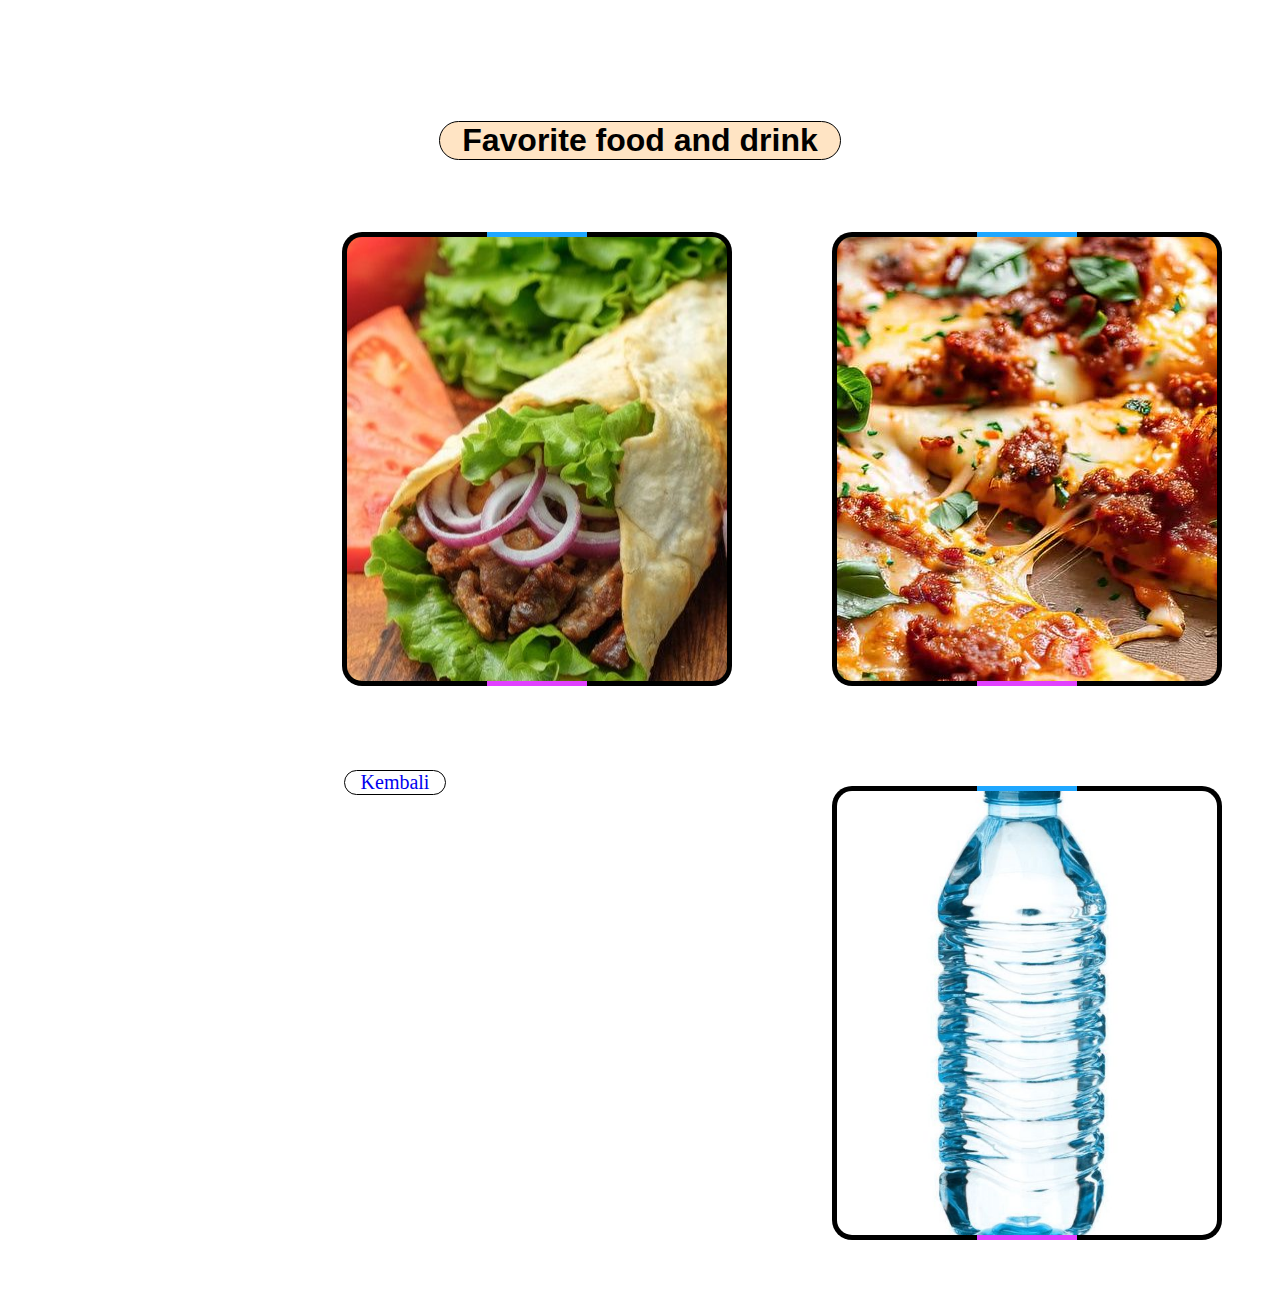
<file: favfood.html>
<!DOCTYPE html>
<html lang="en">
<head>
    <meta charset="UTF-8">
    <meta name="viewport" content="width=device-width, initial-scale=1.0">
    <title>Document</title>
</head>
<body>
    <style>
        .card {
            
  width: 190px;
  height: 254px;
  background-color: black;
  position: relative;
  display: flex;
  justify-content: center;
  align-items: center;
  float: right;
  place-content: center;
  place-items: center;
  overflow: hidden;
  border-radius: 20px;
  margin-top: 100px;
  margin: 50px;
  padding: 100px;
  
}

.card h2 {

  z-index: 1;
  color: black;
  font-size: 2em;
  
  
}

.card::before {
    
  content: '';
  position: absolute;
  width: 100px;
  background-image: linear-gradient(180deg, rgb(0, 183, 255), rgb(255, 48, 255));
  height: 130%;
  animation: rotBGimg 3s linear infinite;
  transition: all 0.2s linear;
}

@keyframes rotBGimg {
  from {
    transform: rotate(0deg);
  }

  to {
    transform: rotate(360deg);
  }
}

.card::after {
  content: '';
  position: absolute;
  background-image: url(images/pizza.jpg)
  ;
  inset: 5px;
  border-radius: 15px;
  background-position: center;
}  
/* card-2 */
.card-2 {
            
            width: 190px;
            height: 254px;
            background-color: black;
            position: relative;
            display: flex;
            justify-content: center;
            align-items: center;
            float: right;
            place-content: center;
            place-items: center;
            overflow: hidden;
            border-radius: 20px;
            margin-top: 100px;
            margin: 50px;
            padding: 100px;
            
          }
          
          .card-2 h2 {
          
            z-index: 1;
            color: black;
            font-size: 2em;
        
            
            
          }
          
          .card-2::before {
              
            content: '';
            position: absolute;
            width: 100px;
            background-image: linear-gradient(180deg, rgb(0, 183, 255), rgb(255, 48, 255));
            height: 130%;
            animation: rotBGimg 3s linear infinite;
            transition: all 0.2s linear;
          }
          
          @keyframes rotBGimg {
            from {
              transform: rotate(0deg);
            }
          
            to {
              transform: rotate(360deg);
            }
          }
          
          .card-2::after {
            content: '';
            position: absolute;
            background-image: url(images/kebab.jpg)
            ;
            inset: 5px;
            border-radius: 15px;
            background-position: center;
          }  

          /* card-3 */

          .card-3 {
            
            width: 190px;
            height: 254px;
            background-color: black;
            position: relative;
            display: flex;
            justify-content: center;
            align-items: center;
            float: right;
            place-content: center;
            place-items: center;
            overflow: hidden;
            border-radius: 20px;
            margin-top: 100px;
            margin: 50px;
            padding: 100px;
            
          }
          
          .card-3 h2 {
          
            z-index: 1;
            color: black;
            font-size: 2em;
            
            
          }
          
          .card-3::before {
              
            content: '';
            position: absolute;
            width: 100px;
            background-image: linear-gradient(180deg, rgb(0, 183, 255), rgb(255, 48, 255));
            height: 130%;
            animation: rotBGimg 3s linear infinite;
            transition: all 0.2s linear;
          }
          
          @keyframes rotBGimg {
            from {
              transform: rotate(0deg);
            }
          
            to {
              transform: rotate(360deg);
            }
          }
          
          .card-3::after {
            content: '';
            position: absolute;
            background-image: url(images/Air.jpg)
            ;
            inset: 5px;
            border-radius: 15px;
            background-position: center;
            background-repeat: no-repeat;
            background-size: cover;
            font: inherit;
            
          }  
            
        .div-h1{
            display: flex;
            justify-content: center;
            align-items: center;
            margin-top: 100px;
        }
        h1{
            font-family: Arial, Helvetica, sans-serif;
            border: 1px solid;
            display: flex;
            align-items: center;
            justify-content: center;
            background-color: bisque;
            border-radius: 100px;
            width: 400px;
            
            position: relative;
            
           

        }
        .page{
                height: 650px;
            }
            .button{
                display: flex;
                justify-content: center;
                align-items: center;
                margin-bottom: 100px;
            }
            p{
               font-size: 20px;
               display: flex;
               justify-content: center;
               align-items: center;
               border: 1px solid rgb(0, 0, 0);
               border-radius: 100px;
               width: 100px;
               
               
               
            }
            p:hover{
                background-color: aquamarine;
                transition-delay: .4 ;
                transition: .4 ease-in-out;
                text-decoration-line: none;
            }
            a{
                text-decoration-line:none ;
                color: none;
                text-decoration-color: none;
            }
  </style>
  <div class="page">
  <div class="div-h1">
    <h1>Favorite food and drink</h1>
  </div>

  <center>
    <div class="card">
        
    </div>

</style>
<div class="card-2">
    </div>

</style>
<div class="card-3">
    
</div></center>



</div>

<div class="button">
    <a href="index.html"><p>Kembali</p></a>
    </div>


</body>
</html>
</file>
